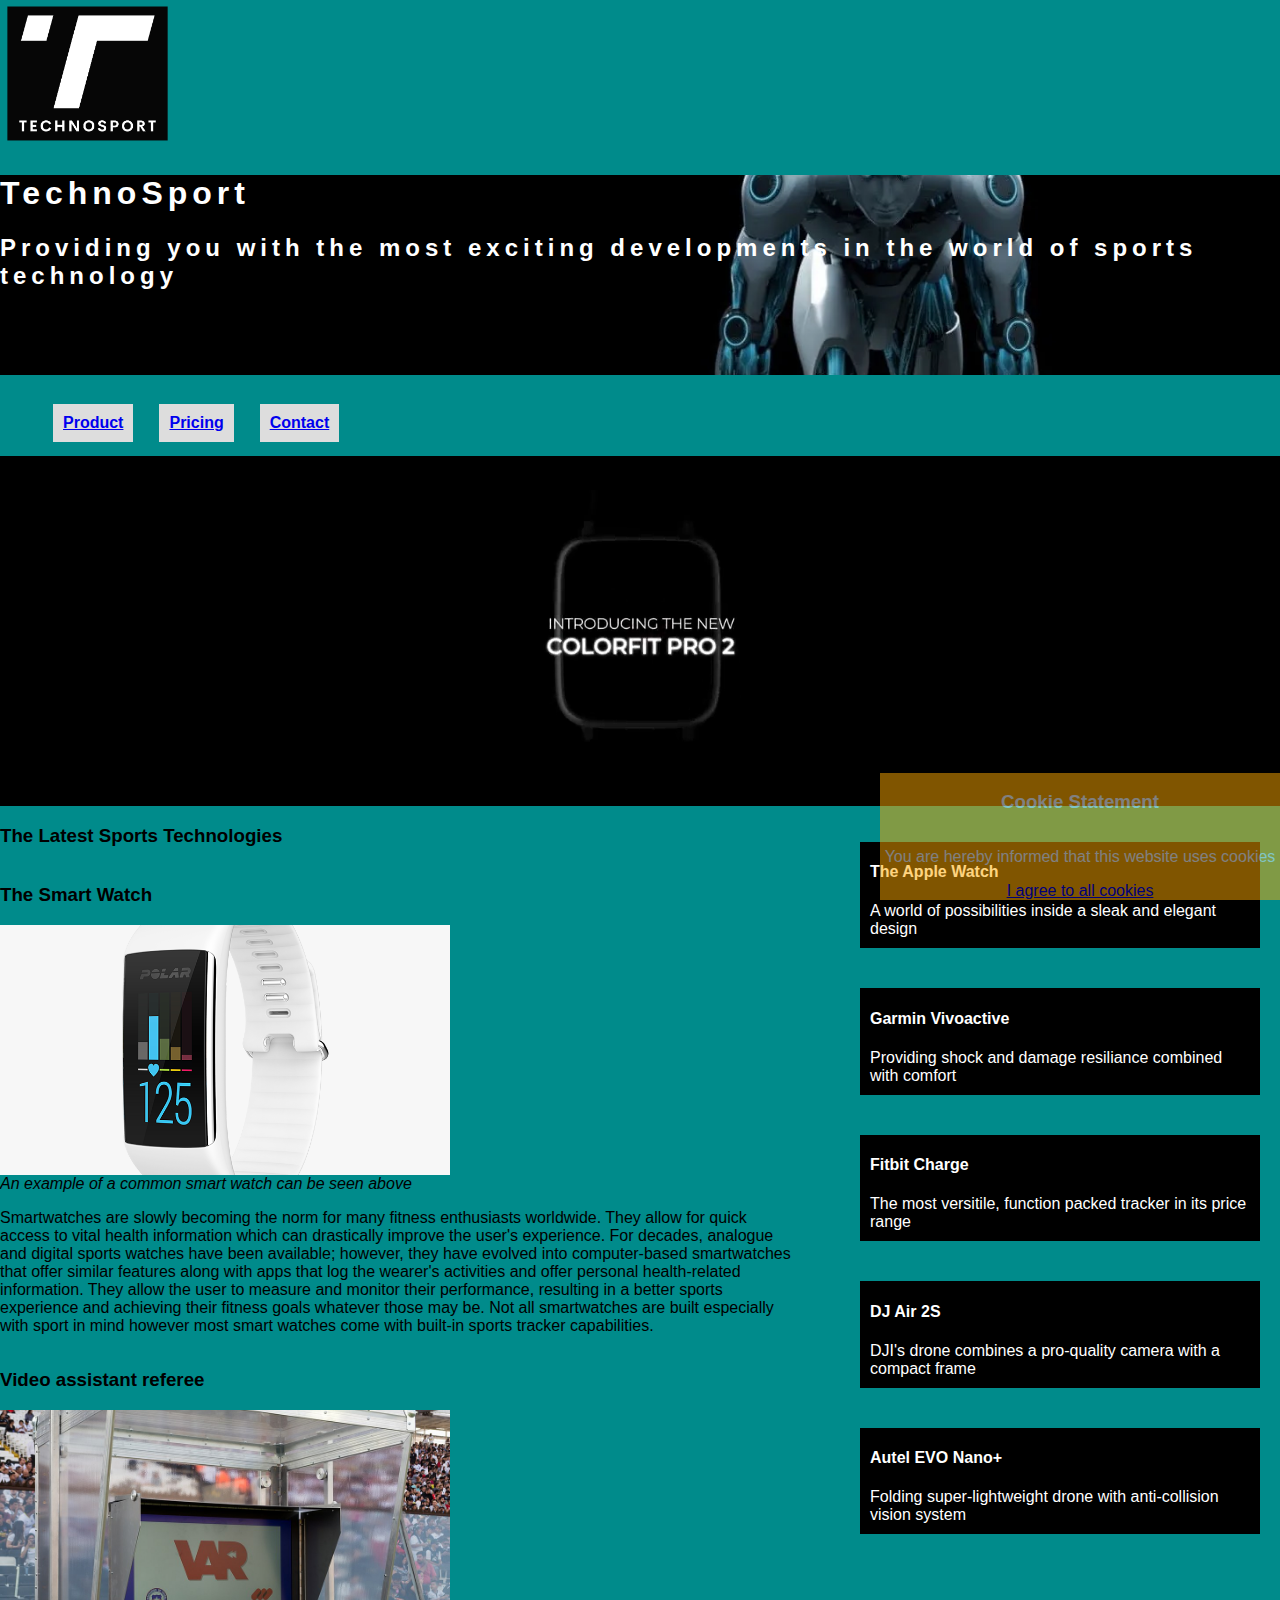
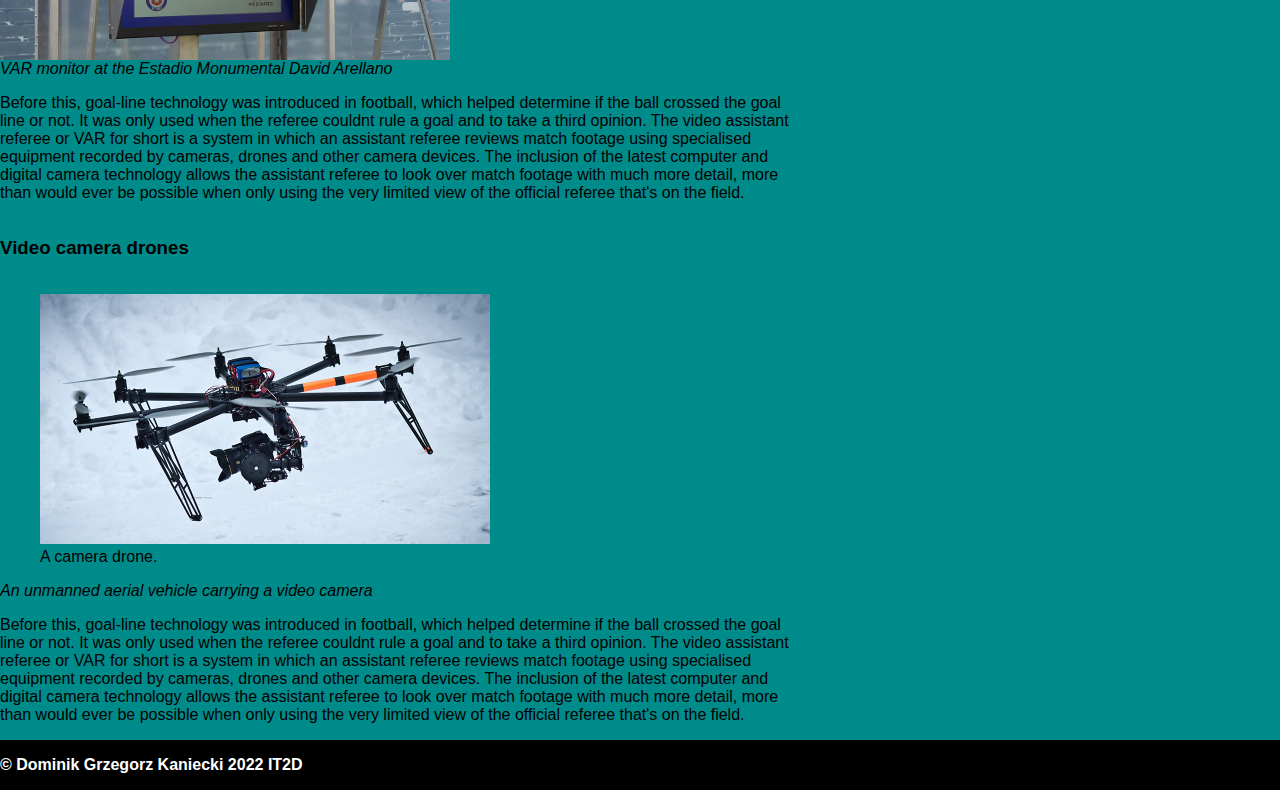
<file: index.html>
<!DOCTYPE html>
<html>
    <head>
        <title>TechnoSport-Home</title>
        <link rel="stylesheet" type="text/css" href="css/style.css">
        <link rel="icon" type="image/x-icon" href="images/drone-camera-sports.jpg">
        <meta charset="UTF-8">
        <meta name="author" content="Dominik Kaniecki">
    </head>
    <body id = "indexBody">

        <section id = "indexLogo">
            <img src="images/TechnoSport.png" alt="TechnoSport website logo" id="logoTechnoSport">   
        </section>  

        <header id = "mainHeader">      
            <h1>TechnoSport</h1>
            <h2 id = "indexHeaderPayoff">Providing you with the most exciting developments in the world of sports technology</h2>
        </header>

        <nav id ="navbarProduct">
            <ul >
                    <li>
                        <a href="product.html">
                        Product
                        </a>
                    </li>
                    <li>
                        <a href="pricing.html">
                        Pricing
                        </a>
                    </li>
                    <li>
                        <a href="contact.html">
                        Contact
                        </a>
                    </li>
            </ul>
        </nav>
        
        <section id = "indexVideoFrame">
            <video id = "indexVideo" width="500" height="350" autoplay muted loop>
               <source src="videos/Introducing the all new ColorFit PRO 2 Smartwatch.mp4" type = "video/mp4">
               <source src="Introducing-the-all-new-ColorFit-PRO-2-Smartwatch.ogg" type = "video/ogg">
                Can't load the video.
            </video>
        </section>

        <section id = "articlesAndAside">

            <section id = articles>
    
                <h3>The Latest Sports Technologies</h3>
                <article id = "indexArticle1">
                    <header>
                        <h3>The Smart Watch</h3>
                    </header>
                    <img class = "indexImage" src="images/SmartWatch1.png" id = "imgIndexArticle1" alt="A picture of a smart watch">
                    <em id = description1>An example of a common smart watch can be seen above</em>
                    <section id = "index_article_smartwatch">
                        <p>Smartwatches are slowly becoming the norm for many fitness enthusiasts worldwide. They allow for quick access to vital health information which can drastically improve the user's experience. For decades, analogue and digital sports watches have been available; however, they have evolved into computer-based smartwatches that offer similar features along with apps that log the wearer's activities and offer personal health-related information. They allow the user to measure and monitor their performance, resulting in a better sports experience and achieving their fitness goals whatever those may be. Not all smartwatches are built especially with sport in mind however most smart watches come with built-in sports tracker capabilities.</p>
                    </section>
                </article>

                <article id = "indexArticle1">
                    <header>
                        <h3>Video assistant referee</h3>
                    </header>
                    <img  class = "indexImage" src="images/Colo-Colo_v_Palestino_20200128_03.jpg" id = "imgIndexArticle2" alt="A picture of a VAR monitor at the Estadio Monumental David Arellano.">
                    <em id = description2>VAR monitor at the Estadio Monumental David Arellano</em>
                    <p>Before this, goal-line technology was introduced in football, which helped determine if the ball crossed the goal line or not. It was only used when the referee couldnt rule a goal and to take a third opinion. The video assistant referee or VAR for short is a system in which an assistant referee reviews match footage using specialised equipment recorded by cameras, drones and other camera devices. The inclusion of the latest computer and digital camera technology allows the assistant referee to look over match footage with much more detail, more than would ever be possible when only using the very limited view of the official referee that's on the field.</p>
                </article>

                <article id = "indexArticle1">
                    <header>
                        <h3>Video camera drones</h3>
                    </header>
                    <figure>
                        <img class = "indexImage" src="images/drone-camera-sports.jpg" id = "imgIndexArticle3" alt="A camera drone.">
                        <figcaption> A camera drone.</figcaption>
                    </figure>
                    <em id = description3>An unmanned aerial vehicle carrying a video camera</em>
                    <p>Before this, goal-line technology was introduced in football, which helped determine if the ball crossed the goal line or not. It was only used when the referee couldnt rule a goal and to take a third opinion. The video assistant referee or VAR for short is a system in which an assistant referee reviews match footage using specialised equipment recorded by cameras, drones and other camera devices. The inclusion of the latest computer and digital camera technology allows the assistant referee to look over match footage with much more detail, more than would ever be possible when only using the very limited view of the official referee that's on the field.</p>
                </article>
            </section>
            
            <section id = "indexAside">

                <aside id = "fiveBestProducts">

                    <ol id = "fiveBestProductsList">
                        
                        <li class="hamli">
                            <h4>The Apple Watch</h4>
                            <p class = "margin">A world of possibilities inside a sleak and elegant design</p>
                        </li>
                        <li class="hamli">
                            <h4>Garmin Vivoactive</h4>
                            <p class = "margin">Providing shock and damage resiliance combined with comfort</p>
                        </li>
                        <li class="hamli">
                            <h4>Fitbit Charge</h4>
                            <p class = "margin">The most versitile, function packed tracker in its price range</p>
                        </li>
                        <li class="hamli">
                            <h4>DJ Air 2S</h4>
                            <p class = "margin">DJI's drone combines a pro-quality camera with a compact frame</p>
                        </li>
                        <li class="hamli">
                            <h4>Autel EVO Nano+</h4>
                            <p class = "margin">Folding super-lightweight drone with anti-collision vision system</p>
                        </li>
                    </ol>
                </aside>
            </section>
        </section>

        <section id = "cookiesAndFooter">
            <footer id="endFooter">
                <strong>
                    <p class="center">&copy; Dominik Grzegorz Kaniecki 2022 IT2D</p>
                </strong>
            </footer>
        </section>

        <section id="cookies">            
            <h3>Cookie Statement</h3>
            <p id = cookieStatement>You are hereby informed that this website uses cookies</p>
            <a href="#cookies">I agree to all cookies</a>
        </section>

    </body>
</html>
</file>
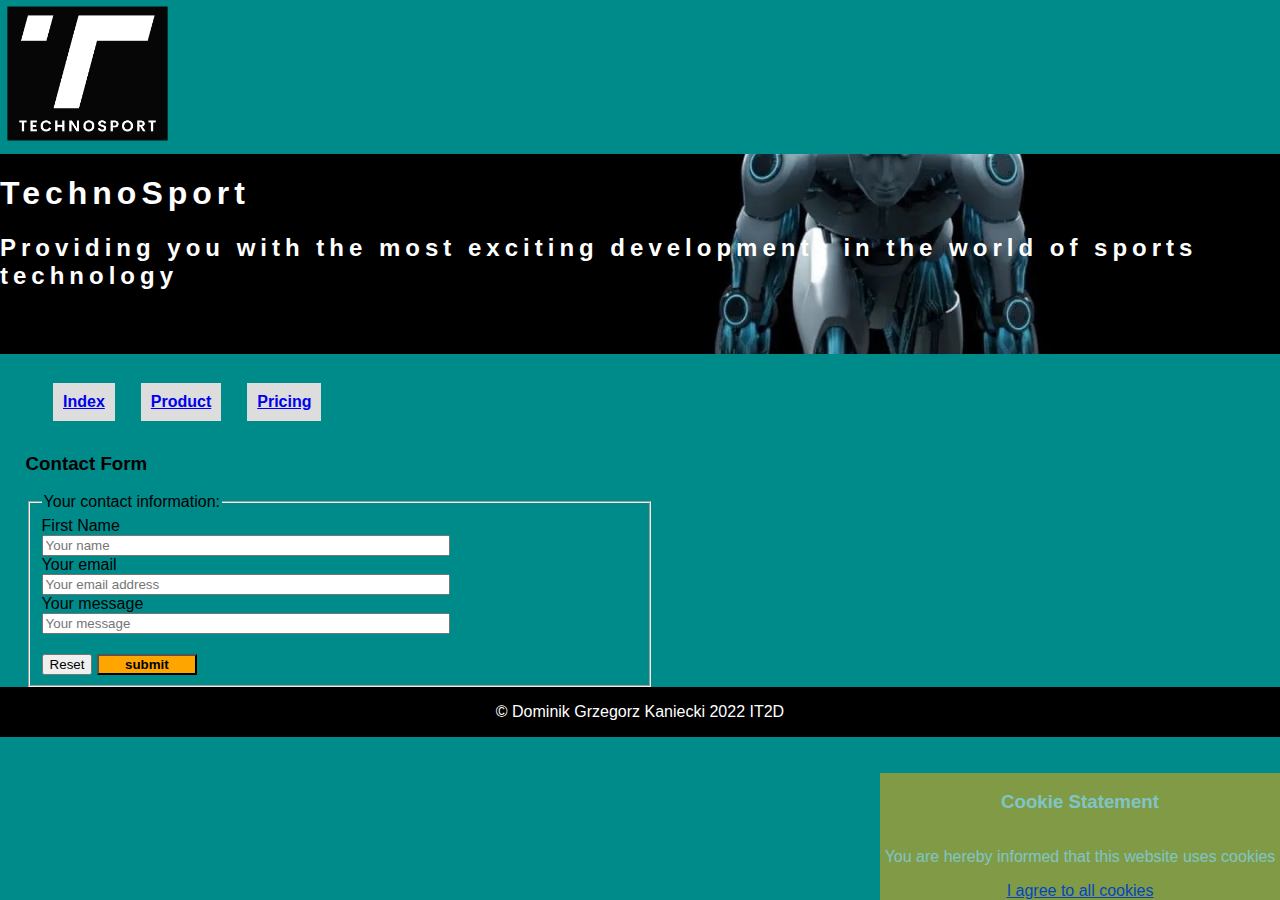
<file: contact.html>
<!DOCTYPE html>
<html>
    <head>
        <title>TechnoSport-Home</title>
        <link rel="stylesheet" type="text/css" href="css/style.css">
        <link rel="icon" type="image/x-icon" href="images/drone-camera-sports.jpg">
        <meta charset="UTF-8">
        <meta name="author" content="Dominik Kaniecki">
    </head>

    <body id = "contactBody">

        <section id = "indexLogo">
            <img src="images/TechnoSport.png" alt="TechnoSport website logo" id="logoTechnoSport">   
        </section>

        <header id = "mainHeader">      
            <h1>TechnoSport</h1>
            <h2 id = "indexHeaderPayoff">Providing you with the most exciting developments in the world of sports technology</h2>
        </header>

        <nav id = "navbarContact">
            <ul>
                <li>
                    <a href="index.html">
                    Index
                    </a>
                </li>
                <li>
                    <a href="product.html">
                    Product
                    </a>
                </li>
                <li>
                    <a href="pricing.html">
                    Pricing
                    </a>
                </li>
            </ul>
        </nav>

        <section id="contactForm">
            <h3>Contact Form</h3>
            <form id="cForm" action="domi.kaniecki@gmail.com" method="POST">
                <fieldset>

                    <legend>Your contact information:</legend>

                    <label for="name">First Name</label>
                    <input type="text" id="name" name="name" placeholder="Your name" required>
                    
                    <label for="email">Your email</label>
                    <input type="email" id="email" name="email" placeholder="Your email address" required>
                    
                    <label for="message">Your message</label> 
                    <input type="text" id="message" name="message" placeholder="Your message" required>

                    <input type="reset" value="Reset">  
                    <input type="submit" value="submit" id = "sendButton">  

                </fieldset>           
            </form>
        </section>

        <footer id="contactEndFooter">
            <p class="center">&copy; Dominik Grzegorz Kaniecki 2022 IT2D</p>
        </footer>

        <section id="cookies">            
            <h3>Cookie Statement</h3>
            <p id = cookieStatement>You are hereby informed that this website uses cookies</p>
            <a href="#cookies">I agree to all cookies</a>
        </section>

    </body>

</html>
</file>
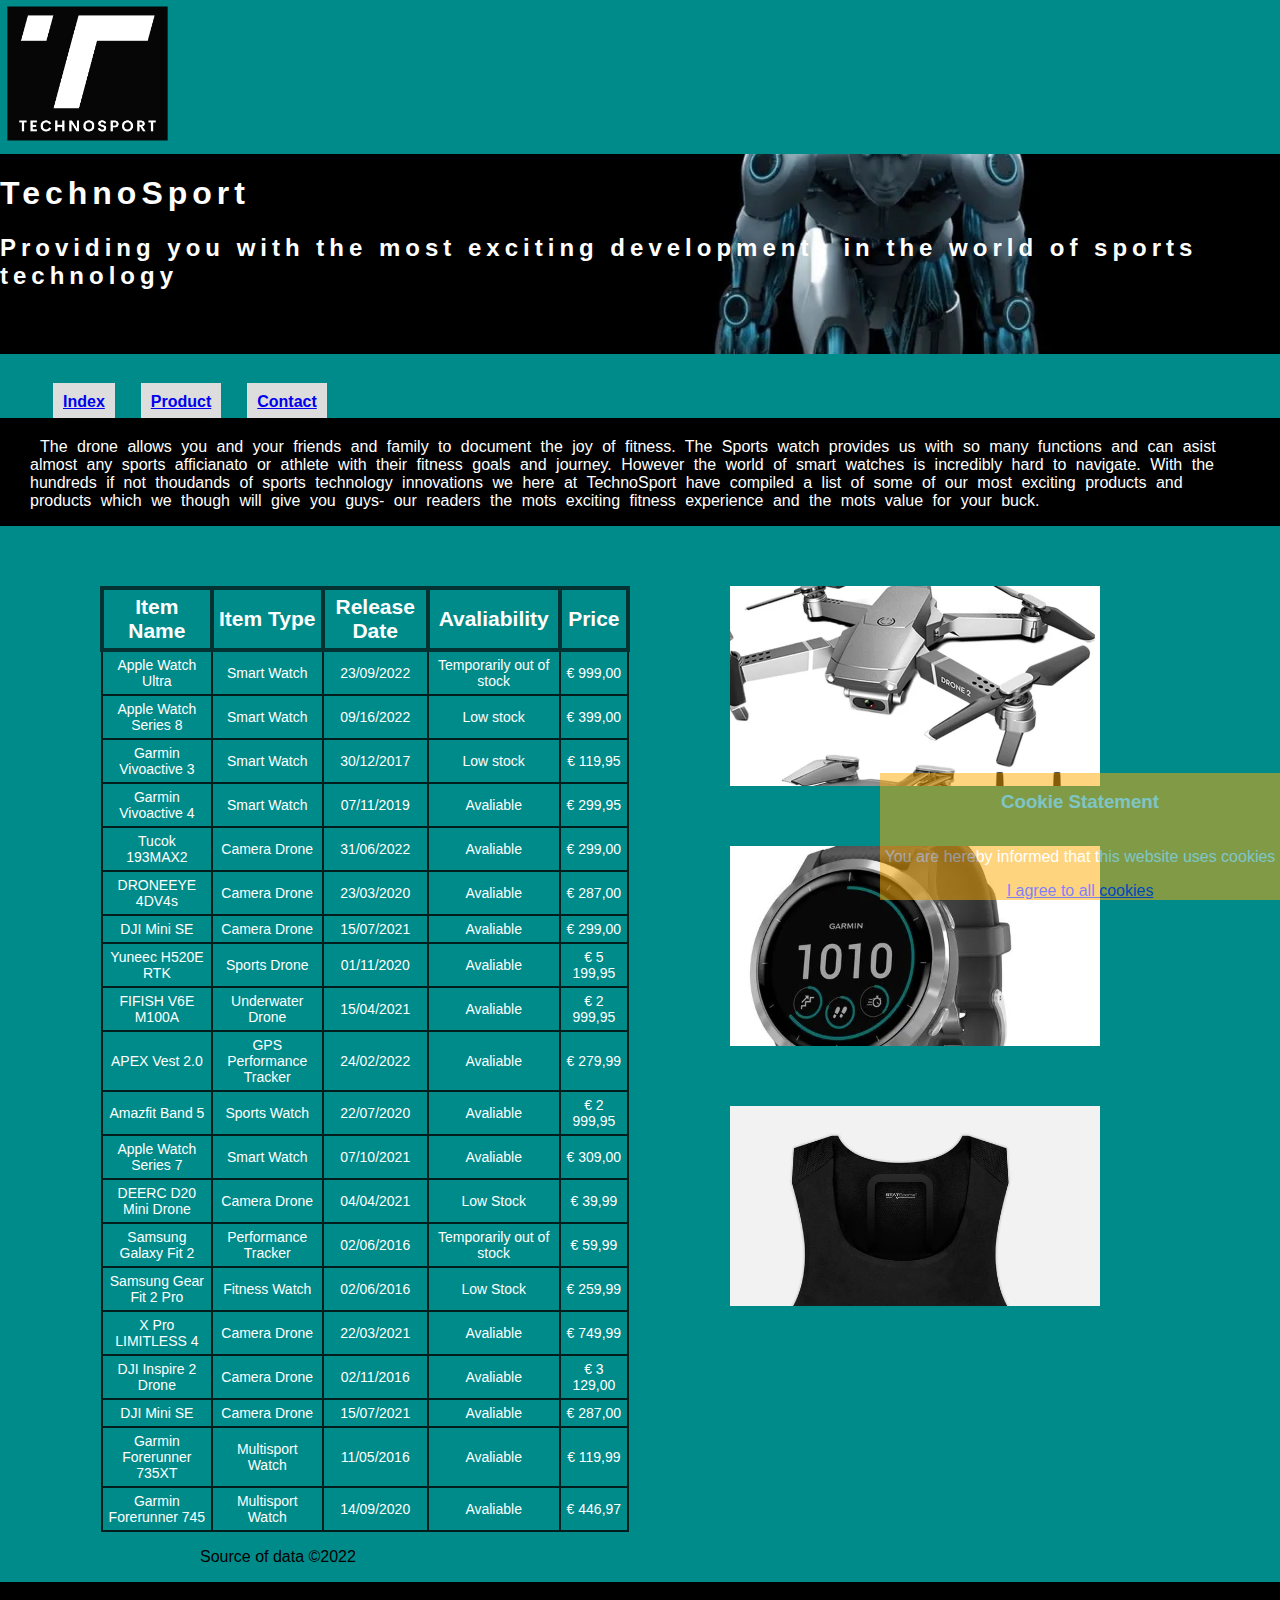
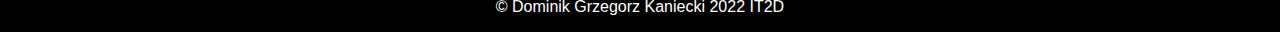
<file: pricing.html>
<!DOCTYPE html>
<html>
    <head>
        <title>TechnoSport-Home</title>
        <link rel="stylesheet" type="text/css" href="css/style.css">
        <link rel="icon" type="image/x-icon" href="images/drone-camera-sports.jpg">
        <meta charset="UTF-8">
        <meta name="author" content="Dominik Kaniecki">
    </head>

    <body id = "pricingBody">

        <section id = "pricingLogo">
            <img src="images/TechnoSport.png" alt="TechnoSport website logo" id="logoTechnoSport">   
        </section> 

        <header id = "mainHeader">      
            <h1>TechnoSport</h1>
            <h2 id = "indexHeaderPayoff">Providing you with the most exciting developments in the world of sports technology</h2>
        </header>

        <nav id ="navbarProduct">
            <ul >
                    <li>
                        <a href="index.html">
                        Index
                        </a>
                    </li>
                    <li>
                        <a href="product.html">
                        Product
                        </a>
                    </li>
                    <li>
                        <a href="contact.html">
                        Contact
                        </a>
                    </li>
            </ul>
        </nav>

        <article id = "pricingInnovationArticle">
            <p id = "pricingInnovation">The drone allows you and your friends and family to document the joy of fitness. The Sports watch provides us with so many functions and can asist almost any sports afficianato or athlete with their fitness goals and journey. However the world of smart watches is incredibly hard to navigate. With the hundreds if not thoudands of sports technology innovations we here at TechnoSport have compiled a list of some of our most exciting products and products which we though will give you guys- our readers the mots exciting fitness experience and the mots value for your buck. </p>
        </article>

        <section id = "tableAndAside">
            <section id = "tableAndCopyright">
                <table id = "pricingTable" >
                    <tr>
                        <th>Item Name</th>
                        <th>Item Type</th>
                        <th>Release Date</th>
                        <th>Avaliability</th>
                        <th>Price</th>
                    </tr>
                    <tr>
                        <td>Apple Watch Ultra</td>
                        <td>Smart Watch</td>
                        <td>23/09/2022</td>
                        <td>Temporarily out of stock</td>
                        <td>€ 999,00</td>
                    </tr>
                    <tr>
                        <td>Apple Watch Series 8</td>
                        <td>Smart Watch</td>
                        <td>09/16/2022</td>
                        <td>Low stock</td>
                        <td>€ 399,00</td>
                    </tr>
                    <tr>
                        <td>Garmin Vivoactive 3</td>
                        <td>Smart Watch</td>
                        <td>30/12/2017</td>
                        <td>Low stock</td>
                        <td>€ 119,95</td>
                    </tr>
                    <tr>
                        <td>Garmin Vivoactive 4</td>
                        <td>Smart Watch</td>
                        <td>07/11/2019</td>
                        <td>Avaliable</td>
                        <td>€ 299,95</td>
                    </tr>
                    <tr>
                        <td>Tucok 193MAX2</td>
                        <td>Camera Drone</td>
                        <td>31/06/2022</td>
                        <td>Avaliable</td>
                        <td>€ 299,00</td>
                    </tr>
                    <tr>
                        <td>DRONEEYE 4DV4s</td>
                        <td>Camera Drone</td>
                        <td>23/03/2020</td>
                        <td>Avaliable</td>
                        <td>€ 287,00</td>
                    </tr>
                    <tr>
                        <td>DJI Mini SE</td>
                        <td>Camera Drone</td>
                        <td>15/07/2021</td>
                        <td>Avaliable</td>
                        <td>€ 299,00</td>
                    </tr>
                    <tr>
                        <td>Yuneec H520E RTK</td>
                        <td>Sports Drone</td>
                        <td>01/11/2020</td>
                        <td>Avaliable</td>
                        <td>€ 5 199,95</td>
                    </tr>
                    <tr>
                        <td>FIFISH V6E M100A</td>
                        <td>Underwater Drone</td>
                        <td>15/04/2021</td>
                        <td>Avaliable</td>
                        <td>€ 2 999,95</td>
                    </tr>
                    <tr>
                        <td>APEX Vest 2.0</td>
                        <td>GPS Performance Tracker</td>
                        <td>24/02/2022</td>
                        <td>Avaliable</td>
                        <td>€ 279,99</td>
                    </tr>
                    <tr>
                        <td>Amazfit Band 5</td>
                        <td>Sports Watch</td>
                        <td>22/07/2020</td>
                        <td>Avaliable</td>
                        <td>€ 2 999,95</td>
                    </tr>
                    <tr>
                        <td>Apple Watch Series 7</td>
                        <td>Smart Watch</td>
                        <td>07/10/2021</td>
                        <td>Avaliable</td>
                        <td>€ 309,00</td>
                    </tr>
                    <tr>
                        <td>DEERC D20 Mini Drone</td>
                        <td>Camera Drone</td>
                        <td>04/04/2021</td>
                        <td>Low Stock</td>
                        <td>€ 39,99</td>
                    </tr>
                    <tr>
                        <td>Samsung Galaxy Fit 2</td>
                        <td>Performance Tracker</td>
                        <td>02/06/2016</td>
                        <td>Temporarily out of stock</td>
                        <td>€ 59,99</td>
                    </tr>
                    <tr>
                        <td>Samsung Gear Fit 2 Pro</td>
                        <td>Fitness Watch</td>
                        <td>02/06/2016</td>
                        <td>Low Stock</td>
                        <td>€ 259,99</td>
                    </tr>
                    <tr>
                        <td>X Pro LIMITLESS 4</td>
                        <td>Camera Drone</td>
                        <td>22/03/2021</td>
                        <td>Avaliable</td>
                        <td>€ 749,99</td>
                    </tr>
                    <tr>
                        <td>DJI Inspire 2 Drone</td>
                        <td>Camera Drone</td>
                        <td>02/11/2016</td>
                        <td>Avaliable</td>
                        <td>€ 3 129,00</td>
                    </tr>
                    <tr>
                        <td>DJI Mini SE</td>
                        <td>Camera Drone</td>
                        <td>15/07/2021</td>
                        <td>Avaliable</td>
                        <td>€ 287,00</td>
                    </tr>
                    <tr>
                        <td>Garmin Forerunner 735XT</td>
                        <td>Multisport Watch</td>
                        <td>11/05/2016</td>
                        <td>Avaliable</td>
                        <td>€ 119,99</td>
                    </tr>
                    <tr>
                        <td>Garmin Forerunner 745</td>
                        <td>Multisport Watch</td>
                        <td>14/09/2020</td>
                        <td>Avaliable</td>
                        <td>€ 446,97</td>
                    </tr>
                </table>

                <footer id = "copyrightInfo">
                    <p>Source of data &copy;2022</p>
                </footer>
            </section>

            <aside id = "pricingAside">
                <a href="https://www.inholland.nl/" id = "pricingAside1">
                    <img class = "pricingImage" id = "pricingAside1Img1" src="images/E68-Mini-Foldable-Drone-with-HD-Camera-Remote-Control-720p-800mAh-07052021-01-p.webp" alt="A mini foldable drone equipped with a camera.">
                </a>
                <a href="https://www.inholland.nl/">
                    <img class = "pricingImage" id = "pricingAside1Img2" src="images/cf-lg-0934a424-092e-48b2-9e79-0c39b049915d-1.webp" alt="A Garmin Vivoactive 4 Multisport watch.">
                </a>
                <a href="https://www.inholland.nl/">
                    <img class = "pricingImage" id = "pricingAside1Img3" src="images/statsports-statsports-vest_750x.webp" alt="A StatSports performance tracking vest.">
                </a>
            </aside>

        </section>
        
        <footer id="endFooter">
            <p class="center">&copy; Dominik Grzegorz Kaniecki 2022 IT2D</p>
        </footer>

        <section id="cookies">            
            <h3>Cookie Statement</h3>
            <p id = cookieStatement>You are hereby informed that this website uses cookies</p>
            <a href="#cookies">I agree to all cookies</a>
        </section>

    </body>

</html>
</file>
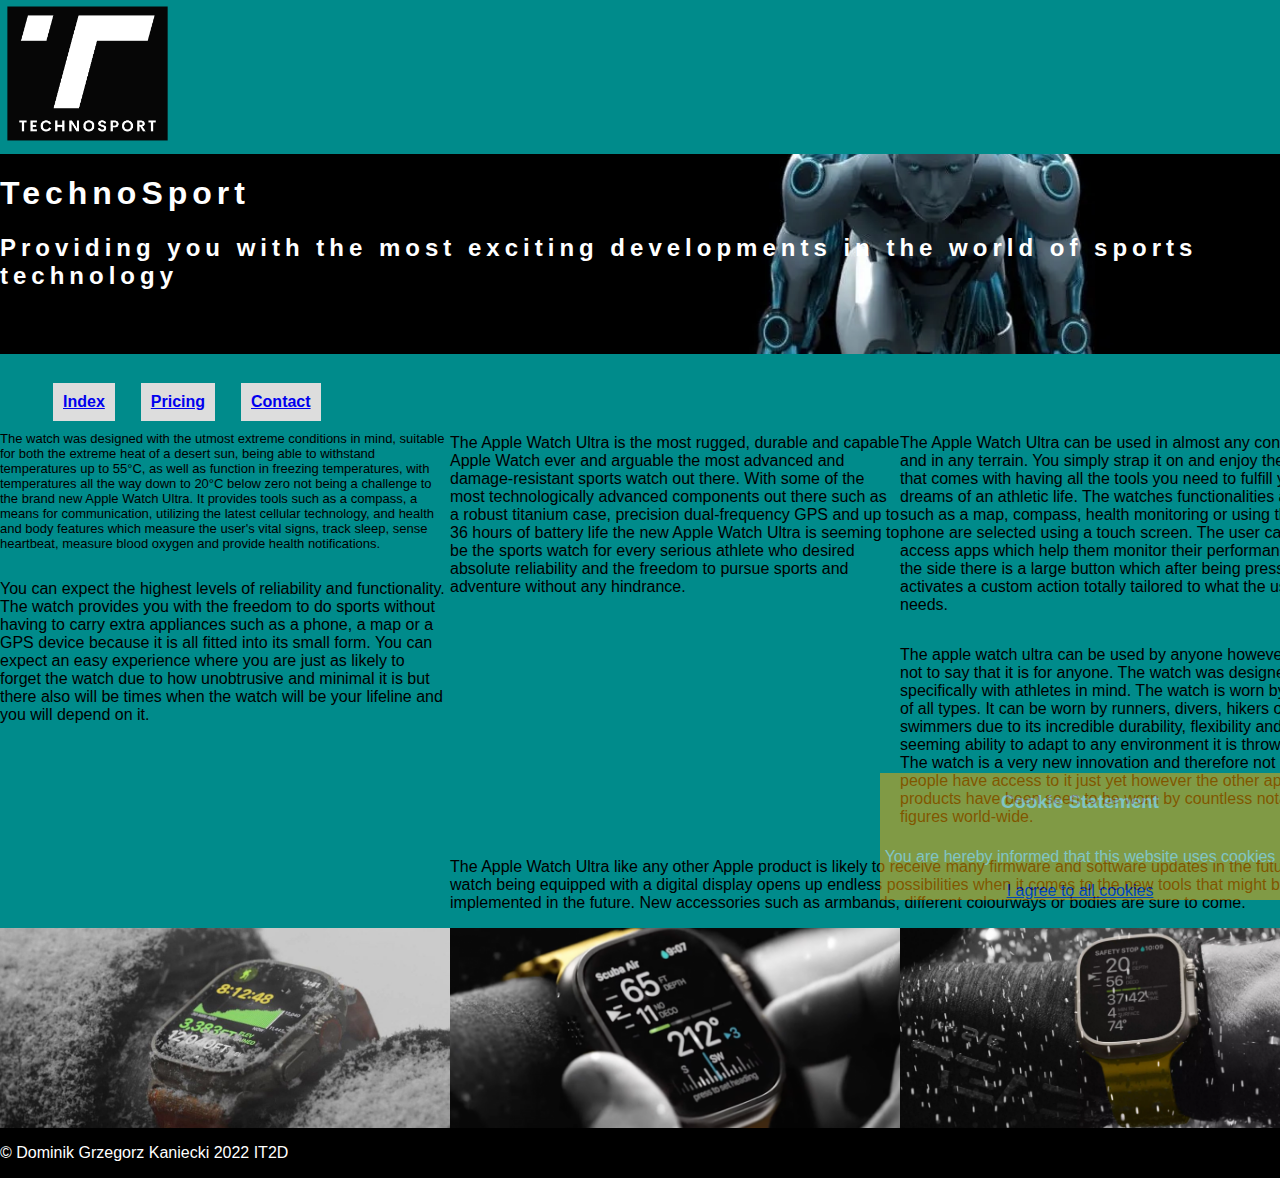
<file: product.html>
<!DOCTYPE html>
<html>
    <head>
        <title>TechnoSport-Home</title>
        <link rel="stylesheet" type="text/css" href="css/style.css">
        <link rel="icon" type="image/x-icon" href="images/drone-camera-sports.jpg">
        <meta charset="UTF-8">
        <meta name="author" content="Dominik Kaniecki">
    </head>

    <body id = "productBody">

        <section id = "indexLogo">
            <img src="images/TechnoSport.png" alt="TechnoSport website logo" id="logoTechnoSport">   
        </section>  

        <header id = "productHeader">      
            <h1>TechnoSport</h1>
            <h2>Providing you with the most exciting developments in the world of sports technology</h2>
        </header>

        <nav id = "navbarProduct">
            <ul >
                <li>
                    <a href="index.html">
                    Index
                    </a>
                </li>
                <li>
                    <a href="pricing.html">
                    Pricing
                    </a>
                </li>
                <li>
                    <a href="contact.html">
                    Contact
                    </a>
                </li>
            </ul>
        </nav>
        <article id = "article1">
            <p>The Apple Watch Ultra is the most rugged, durable and capable Apple Watch ever and arguable the most advanced and damage-resistant sports watch out there. With some of the most technologically advanced components out there such as a robust titanium case, precision dual-frequency GPS and up to 36 hours of battery life the new Apple Watch Ultra is seeming to be the sports watch for every serious athlete who desired absolute reliability and the freedom to pursue sports and adventure without any hindrance.</p>
        </article>

        <article id = "article2">
            <p>The watch was designed with the utmost extreme conditions in mind, suitable for both the extreme heat of a desert sun, being able to withstand temperatures up to 55°C, as well as function in freezing temperatures, with temperatures all the way down to  20°C below zero not being a challenge to the brand new Apple Watch Ultra. It provides tools such as a compass, a means for communication, utilizing the latest cellular technology, and health and body features which measure the user's vital signs, track sleep, sense heartbeat, measure blood oxygen and provide health notifications.</p>
        </article>

        <article id = "article3">
            <p>The Apple Watch Ultra can be used in almost any conditions and in any terrain. You simply strap it on and enjoy the freedom that comes with having all the tools you need to fulfill your dreams of an athletic life. The watches functionalities and tools such as a map, compass, health monitoring or using the inbuild phone are selected using a touch screen. The user can also access apps which help them monitor their performance. On the side there is a large button which after being pressed activates a custom action totally tailored to what the user needs.</p> 
        </article>

        <article id = "article4">
            <p>The apple watch ultra can be used by anyone however that is not to say that it is for anyone. The watch was designed specifically with athletes in mind. The watch is worn by athletes of all types. It can be worn by runners, divers, hikers or swimmers due to its incredible durability, flexibility and the seeming ability to adapt to any environment it is thrown into. The watch is a very new innovation and therefore not many people have access to it just yet however the other apple watch products have been seen to be worn by countless notable figures world-wide.</p>    
        </article>

        <article id = "article5">
            <p>You can expect the highest levels of reliability and functionality. The watch provides you with the freedom to do sports without having to carry extra appliances such as a phone, a map or a GPS device because it is all fitted into its small form. You can expect an easy experience where you are just as likely to forget the watch due to how unobtrusive and minimal it is but there also will be times when the watch will be your lifeline and you will depend on it. </p>    
        </article>

        <article id = "article6">
            <p>The Apple Watch Ultra like any other Apple product is likely to receive many firmware and software updates in the future. The watch being equipped with a digital display opens up endless possibilities when it comes to the new tools that might be implemented in the future. New accessories such as armbands, different colourways or bodies are sure to come. </p>
        </article>

        <aside id = "aside1">
            <a href="https://www.inholland.nl/">
                <img class = "productImage" id = "aside1Img1" src="images/apple-watch-ultra-cover.jpg" alt="A closeup picture of the Apple Watch Ultra worn in snow.">
            </a>
        </aside>

        <aside id = "aside2">
            <a href="https://www.inholland.nl/">
                <img  class = "productImage" id = "aside2Img2" src="images/dFQROr7oWzulq5Fa5nLv6L3sJTI9BQuTNFV1uFjgQ79EzIIcm651VTmJAbyFskFgtw7.png" alt="A closeup picture of the apple watch ultra worn by a runner.">
            </a>
        </aside>

        <aside id = "aside3">
            <a href="https://www.inholland.nl/">
                <img class = "productImage" id = "aside3Img3" src="images/Apple-Watch-Ultra-lifestyle-endurance-220907.jpg.large_2x.jpg" alt="A closeup picture of the Apple Watch Ultra worn in the rain">
            </a>
        </aside>
            
        <footer id="productEndFooter">
            <p class="center">&copy; Dominik Grzegorz Kaniecki 2022 IT2D</p>
        </footer>

        <section id="cookies">            
            <h3>Cookie Statement</h3>
            <p id = "cookieStatement">You are hereby informed that this website uses cookies</p>
            <a href="#cookies">I agree to all cookies</a>
        </section>

    </body>

</html>
</file>
<file: css/style.css>
html body
{  
    height: 100%;
    background-color: #008b8b;
    font-family: Arial, Helvetica, sans-serif;
}
.indexImage
{
    height: 250px;
    width: 450px;
    object-fit: cover;
}
.pricingImage
{
    width: 400px;
    height: 200px;
    padding : 0;
    object-fit: cover;
    object-position: -30px -40px;
}
#indexArticle1
{
    display: flex;
    flex-wrap: wrap;
    align-items: flex-start;
    flex-direction: column;
}
#imgIndexArticle1
{
    float : right;
}
.productImage
{
    height: 200px;
    width: 450px;
    object-fit: cover;
    display: block;
    margin-left: auto;
    margin-right: auto;
}
#logoTechnoSport
{
    height: 150px;
}
h4
{
    margin-left: 10px;
    font-weight: bolder;
}
h1, h2
{
    letter-spacing: 5px;
}
li.solid 
{
    margin: 20px;
    background-color: #021104;
}
p.margin
{
    margin: 10px;
    font-weight: normal;
}
li{
    float: left;
    list-style-type: none;
    font-weight: bold;
    margin: 10px;
}
li a {
    display: block;
    padding: 10px;
    margin: 3px;
    background-color: #dddddd;
}
#articlesAndAside
{
    font-family: Arial, Helvetica, sans-serif;
}
#articles
{
    order: 1;
    float : left;
    width: 800px;
}
#pricingAside
{
    margin-top: 50px;
    margin-right: 20px;
    justify-self: right;
    display: grid;
    row-gap: 60px;
    width: 100%;
    margin-right: 0%;
    padding: 0%;
    grid-template-columns: 450px;
    grid-template-rows: 200px 200px 200px;
}
#tableAndAside
{
    order: 5;
    display: grid;
    grid-template-columns: auto 550px;
    align-items: flex-start;
    flex-direction: row;
}
#tableAndCopyright
{
    grid-column-start: 1;
}
#pricingAside
{
    grid-column-start: 2;
}
#indexBody {
    font-family: Arial, Helvetica, sans-serif;
    background-color: #008b8b;
    display: flexbox;
    flex-wrap: wrap;
    align-items: flex-start;
    flex-direction: column;
    width: 100%;
    height: 100%;
    margin: 0;
    padding: 0;
}
#pricingBody
{
    display: flex;
    flex-direction: column;
    font-family: Arial, Helvetica, sans-serif;
    background-color: darkcyan;
    margin: 0;
    padding: 0;
    width: 100%;
    height: min-content;
}
#mainHeader {
    order: 1;
    flex-shrink: 0;
    flex-grow: 0;
    width: 100%;
    order: 0;
    height: 200px;
    color: white;
    background-color: black;
    margin: 0;
    padding: 0;
    background-image: url(/images/robotKneeling.jpg);
    background-position: 0px -250px;
    background-repeat: no-repeat;
    background-size: cover;
}

#navbar {
    order: 2;
    display: flex;
    flex-direction: column;
    background-color: none;
    margin-top: 0;
    width: 100%;
}
#navbarProduct
{
    grid-column: span 3;
    grid-row-start: 3;
    height: 64.4px;
}
#navbarPricing
{
    height: 64.4px;
    order : 2;
}
#indexVideoFrame {
    order: 0;
    display: flex;
    flex-direction: row;
    justify-content: center;
    width: 100%;
    background-color: black;
}
#articlesAndAside
{
    order: 4;
    display: flex;
    width: 100%;
}
li.margin
{
    margin: 20px 0;
}
.hamli{
    float: none;
    list-style-type: none;
    font-weight: bold;
    width: 400px;
    margin: 10px;
    margin: 20px;
    background-color: black;
}
#fiveBestProducts
{
    order: 2;
    color: white;
    flex-grow: 0;
    flex-shrink: 0;
    width: min-content;
    margin-left: 0;
}
#fiveBestProductsList
{
    width: min-content;
    display: flex;
    flex-direction: column;
}
.center p 
{
    display: flex;
    line-height: normal;
    vertical-align: middle;
}
#cookiesAndFooter
{
    order: 5;
    display: flex;
    width: 100%;
    flex-direction: row;
    bottom: 0;
}
#endFooter
{
    order: 1;
    width: 100%;
    height: 50px;
    background-color: black;
    justify-items: center;
    color: white;
    order: 8;
    bottom: 0;
}
#contactEndFooter
{
    margin-top: auto;
    order: 6;
    width: 100%;
    height: 50px;
    background-color: black;
    justify-items: center;
    color: white;
    bottom: 0;
}
#cookies
{
    display: flex;
    flex-direction: column;
    justify-content: center;
    align-items: center;
    color: #fff;
    width: 400px;
    background-color: rgba(255, 170, 0);
    opacity: 50%;
    position: fixed;
    bottom: 0;
    right: 0;
    z-index: 9999;
}

#productBody
{
    font-family: Arial, Helvetica, sans-serif;
    background-color: darkcyan;
    display: grid;
    width: 100%;
    height: 100%;
    margin: 0;
    padding: 0;
    grid-template-columns: 1fr 1fr 1fr;
    grid-template-rows: 174 200 0.5fr 0.5fr 0.5fr 0.5fr 0.5fr;
    margin: 0;
    padding: 0;
}

#productHeader
{
    grid-row-start: 2;
    grid-column: span 3;

    flex-shrink: 0;
    flex-grow: 0;
    width: 100%;
    order: 0;
    height: 200px;
    color: white;
    margin: 0;
    padding: 0;
    background-image: url(/images/robotKneeling.jpg);
    background-color: #020903;
    background-position: 0px -250px;
    background-repeat: no-repeat;
    background-size: cover;
}
#article1
{
    font-size: 16px;
    grid-row: span 6;
    grid-column: 2 / 3;
    width: 100%;
    margin: 0;
    padding: 0;
}
#article2
{
    font-size: 13px;
    grid-row-start: 4;
    grid-row: 4 / 6;
    grid-column: 1 / 2;
    width: 100%;
    margin: 0;
    padding: 0;
}
#article3
{
    grid-row-start: auto;
    grid-row: span 3;
    grid-column: 3 / 4;
    width: 100%;
    margin: 0;
    padding: 0;
}
#article4
{
    grid-row-start: 4;
    grid-row: span 3;
    grid-column: 3 / 4;
    width: 100%;
    margin: 0;
    padding: 0;
}
#article5
{
    grid-row: 6 / 11;
    grid-column: 1 / 2;
    width: 100%;
    margin: 0;
    padding: 0;
}
#article6
{
    grid-row: 10 / 11;
    grid-column: 2 / 4;
    width: 100%;
    margin: 0;
    padding: 0;
}
#aside1
{
    grid-row: 11 / 12;
    grid-column: 1 / 2;
    width: 100%;
    margin: 0;
    padding: 0;
    color: white ;
    background-color: black;
}
#aside2
{
    grid-row: 11 / 12;
    grid-column: 2 / 3;
    width: 100%;
    margin: 0;
    padding: 0;
    color: white ;
    background-color: black;
}
#aside3
{
    grid-row: 11 / 12;
    grid-column: 3 / 4;
    width: 100%;
    margin: 0;
    padding: 0;
    color: white ;
    background-color: black;
}
#productCookies
{
    display: flex;
    flex-direction: column;
    justify-content: center;
    align-items: center;
    color: #fff;
    width: 400px;
    background-color: rgba(255, 170, 0);
    opacity: 50%;
    position: fixed;
    bottom: 0;
    right: 0;
}
#movieAndArticles
{
    display: flex;
    flex-direction: row;
}
#productEndFooter
{
    grid-row: 12 / 13;
    grid-column: 1 / 4;
    width: 100%;
    margin: 0;
    padding: 0;
    background-color: black;
    color: white;
}
a:hover 
{
    color: #ffbf00;
}
a:active 
{
    color: #ff4400;
}
#pricingHeader
{
    height: 200px;
    width: 100%;
    order : 1;
    color: white;
    margin: 0;
    padding: 0;
    background-image: url(/images/robotKneeling.jpg!d);
    background-position: 0px -250px;
    background-repeat: no-repeat;
    background-size: cover;
}
#pricingInnovationArticle
{
    order : 4;
    background-color: black;
    color: #fff;
    line-height: normal;
    vertical-align: middle;
    align-content: center;
    margin-bottom: 10px;
}
#pricingInnovation
{
    margin-top: 20px;
    margin-left: 30px;
    margin-right: 30px;
    word-spacing: 5px;
    text-indent: 10px;
}
table
{
    border-color: #041e1e;
    border-style: solid;
    border-width: 2px;
    border-collapse: collapse;
    width: auto;
    margin: 0%;
    padding: 0%;
}
th 
{
    border-color: #043232;
    border-style: solid;
    border-width: 4px;
    border-collapse: collapse;
    border-collapse: collapse;
    font-size: 21px;
    padding: 5px;
}
td
{
    border-color: #041e1e;
    border-style: solid;
    border-width: 2px;
    border-collapse: collapse;
    border-collapse: collapse;
    font-size: 14px;
    padding: 5px;
}

#pricingTable
{
    order : 4;
    color: #fff;
    text-align: center;
    border-color: #041e1e;
    border-style: solid;
    border-width: 2px;
    border-collapse: collapse;
    margin-top: 50px;
    margin-left: 100px;
    margin-right: 100px;
}
#copyrightInfo
{
    order : 5;
    margin-left: 200px;
}
#pricingEndFooter
{
    order : 6;
    background-color: black;
    color: white;
}
#pricingCookies
{
    display: flex;
    flex-direction: column;
    justify-content: center;
    align-items: center;
    color: #fff;
    width: 400px;
    background-color: rgba(255, 170, 0);
    opacity: 50%;
    position: fixed;
    bottom: 0;
    right: 0;
}
#sendButton
{
    font-weight: bold;
    width: 100px;
    background-color: orange;
}
#contactBody
{
    display: flex;
    flex-direction: column;
    margin: 0;
    padding: 0;
    width: 100%;
    height: 100%;
    font-family: Arial, Helvetica, sans-serif;
    background-color: darkcyan;
}
#contactForm
{
    order: 5;
    margin-left: 2%;
}
#cForm
{
    width: 50%;
    height: min-content;
    display: flex;
    flex-direction: column;
}
#name
{
    width: 400px;
    margin-right: 100%;
}
#email
{
    width: 400px;
    margin-right: 100%;
}
#message
{
    width: 400px;
    margin-right: 100%;
    margin-bottom: 20px;
}
#articles
    {
        order: 0;
    }
    #indexAside
    {
        order: 1;
    }
/* MOBILE */
@media all and (max-width: 480px)
{
    .indexImage
    {
        height: 250px;
        width: 400px;
        object-fit: cover;
    }
    #indexVideo
    {
        visibility: hidden;
        display: none;
    }
    #indexVideoFrame
    {
        visibility: hidden;
        display: none;
    }
    #logoTechnoSport
    {
        visibility: hidden;
        display: none;
    }
    #indexLogo
    {
        visibility: hidden;
        display: none;
    }
    li{
        float: none;
        list-style-type: none;
        font-weight: bold;
        margin: 10px;
        width: 90px;
    }
    li a {
        display: flex;
        flex-direction: column;
        padding: 10px;
        margin: 3px;
        background-color: #dddddd;
        width: 90px;
    }
    #navbar
    {
        position: fixed;
        top: 0;
        right: 0;
        width: 90px;
    }
    #mainHeader {
        width: 1fr;
        order: 0;
        height: 200px;
        color: white;
        background-image: url(/images/robotKneeling.jpg);
        background-position: 0px 0px;
        background-repeat: no-repeat;
        background-size: cover;
    }
    h2
    {
        font-size: small;
    }
    #articlesAndAside
    {
        order: 4;
        display: flex;
        flex-direction: column;
        width: 100%;
    }
    #articles
    {
        order: 2;
        width: 400px;
    }
    #indexAside
    {
        order: 1;
    }
    .hamli
    {
        float: none;
        list-style-type: none;
        font-weight: bold;
        width: 400px;
        background-color: black;
    }
    #fiveBestProductsList
    {
        display: flex;
        flex-direction: column;
        margin: 0;
        padding: 0;
    }
    #cookies
    {
        width: 200px;
        height: 120px;
        font-size: small;
        z-index: 9999;
    }
    #cookieStatement
    {
        margin-top: 0;
        text-align: center;
    }
    #productBody
    {
        font-family: Arial, Helvetica, sans-serif;
        background-color: darkcyan;
        display: grid; 
        grid-template-columns: 1fr 1fr; 
        grid-template-rows: 0 200px 0.7fr 0.7fr 0.7fr 0.7fr;
    }
    #article6
    {
        visibility: hidden;
        display: none;
    }
    #article5
    {
        grid-row: 3 / 4;
        grid-column: 1 / 4;
        font-size: small;
    }
    #article4
    {
        visibility: hidden;
        display: none;
    }
    #article3
    {
        grid-row: 4 / 5;
        grid-column: 1 / 4;
        font-size: small;
    }
    #article2
    {
        grid-row: 5 / 6;
        grid-column: 1 / 4;
        font-size: small;
    }
    #article1
    {
        grid-row: 6 / 7;
        grid-column: 1 / 4;
        font-size: small;
    }
    .productImage
    {
        width: 100px;
    }
    .pricingImage
    {
        width: 100%;
        height: 150px;
        padding : 0;
        object-fit: cover;
        object-position: -30px 0;
    }
    #productHeader
    {

    width: 100%;
    order: 0;
    height: 200px;
    color: white;
    margin: 0;
    padding: 0;
    background-image: url(/images/robotKneeling.jpg);
    background-position: 0px 0px;
    background-repeat: no-repeat;
    background-size: cover;
    }
    #navbarProduct
    {
        position: fixed;
        top: 0;
        right: 0;
    }
    #tableAndAside
    {
        display: grid;
        grid-template-columns: min-content 0;
        grid-template-rows: auto auto;
        align-items: flex-start;
        flex-direction: row;
    }
    table
    {
        border-collapse: collapse;
        width: auto;
        margin: 0%;
        padding: 0%;
    }

    th 
    {
        border-collapse: collapse;
        font-size: medium;
        padding: 2px;
    }
    h1
    {
        margin-top: 0;
    }
    td
    {
        border-collapse: collapse;
        font-size: medium;
        padding: 2px;
        padding-top: 13px;
        padding-bottom: 13px;
    }

    #pricingTable
    {
        order : 4;
        color: #fff;
        text-align: center;
        border-radius: 2px;
        border-color: #fff;
        margin-top: 0;
        margin-left: 0;
        margin-right: 0;
        font-size: 3vw;
    }
    #pricingAside
    {
        grid-column: 1 / 2;
        grid-row: 2 / 3;
        margin-top: 0px;
        margin-left: 0;
        margin-right: 0;
        justify-content: center;
        display: grid;
        row-gap: 40px;
        width: min-content;
        padding: 0;
        grid-template-columns: 300px;
        grid-template-rows: 150px 150px 150px;
    }
    #navbarContact
    {
        position: fixed;
        top: 0;
        right: 0;
        display: flex;
        flex-direction: column;
        background-color: none;
        margin-top: 0;
    }
    #contactForm
    {
        order: 5;
        margin-left: 2%;
    }
    #cForm
    {
        width: 98%;
        height: min-content;
        display: flex;
        flex-direction: column;
    }
    #name
    {
        width: 80%;
        margin-right: 100%;
        margin-bottom: 30px;
    }
    #email
    {
        width: 80%;
        margin-right: 100%;
        margin-bottom: 30px;
    }
    #message
    {
        width: 80%;
        margin-right: 100%;
        margin-bottom: 20px;
    }
}
/* TABLET */
@media only screen and (max-width: 1279px) 
{
    #navbar
    {
        background-color: none;
        margin-top: 0;
        width: 100%;
    }
    #indexBody {
        font-family: Arial, Helvetica, sans-serif;
        background-color: #008b8b;
        display: flexbox;
        flex-wrap: wrap;
        align-items: flex-start;
        flex-direction: column;
        width: 100%;
        height: 100%;
        margin: 0;
        padding: 0;
    }
    #indexVideoFrame
    {
        order: 1;
    }
    .indexImage
    {
        height: 250px;
        width: 400px;
        object-fit: cover;
    }
    #indexVideoFrame
    {
        order: 2;
    }
    #indexVideo
    {
        height: 250px;
        width: 400px;
    }
    #articlesAndAside
    {
        order: 4;
        display: flex;
        flex-direction: column;
        width: 100%;
    }
    #articles
    {
        order: 2;
        width: 70%;
    }
    #indexAside
    {
        order: 1;
        width: 70%;
    }
    #fiveBestProducts
    {
        width: 100%;
    }
    #fiveBestProductsList
    {
        width: 100%;
    }
    .hamli
    {
        width: 100%;
    }
    #productBody
    {
        font-family: Arial, Helvetica, sans-serif;
        background-color: darkcyan;
        display: grid;
        width: 100%;
        height: 100%;
        margin: 0;
        padding: 0;
        grid-template-columns: 33% 33% 33%;
        grid-template-rows: 174 200 0.5fr 0.5fr 0.5fr 0.5fr 0.5fr;
    }
    #productHeader
    {
        background-color: black;
    }
    .productImage
    {
        height: 200px;
        width: 100%;
        object-fit: cover;
        display: block;
        margin-left: auto;
        margin-right: auto;
    }
    #tableAndAside
    {
        display: grid;
        grid-template-columns: 100% 0;
        grid-template-rows: auto auto;
        align-items: flex-start;
        flex-direction: row;
        width: 100%;

    }
    #pricingAside
    {

        width: 100%;
        margin-left: 30%;
        grid-row-start: 2;
        grid-column-start: 1;
        justify-self: right;
        display: grid;
        row-gap: 60px;
        width: 100%;
        grid-template-columns: 50% 50%;
        grid-template-rows: 200px;
    }
    #pricingAside1
    {
        display: none;
    }
    #tableAndCopyright
    {
        grid-column-start: 1;
        width: 100%;
    }
    #pricingAside1Img2
    {
        width: 100%;
    }
    #pricingAside1Img3
    {
        width: 100%;
    }
    #contactBody
    {
        width: 100%;
    }
    #pricingTable
    {
        width: 80%;
        order : 4;
        color: #fff;
        text-align: center;
        border-radius: 2px;
        border-color: #fff;
        font-size: 3vw;
        margin-left: 0;
    }
}
</file>
